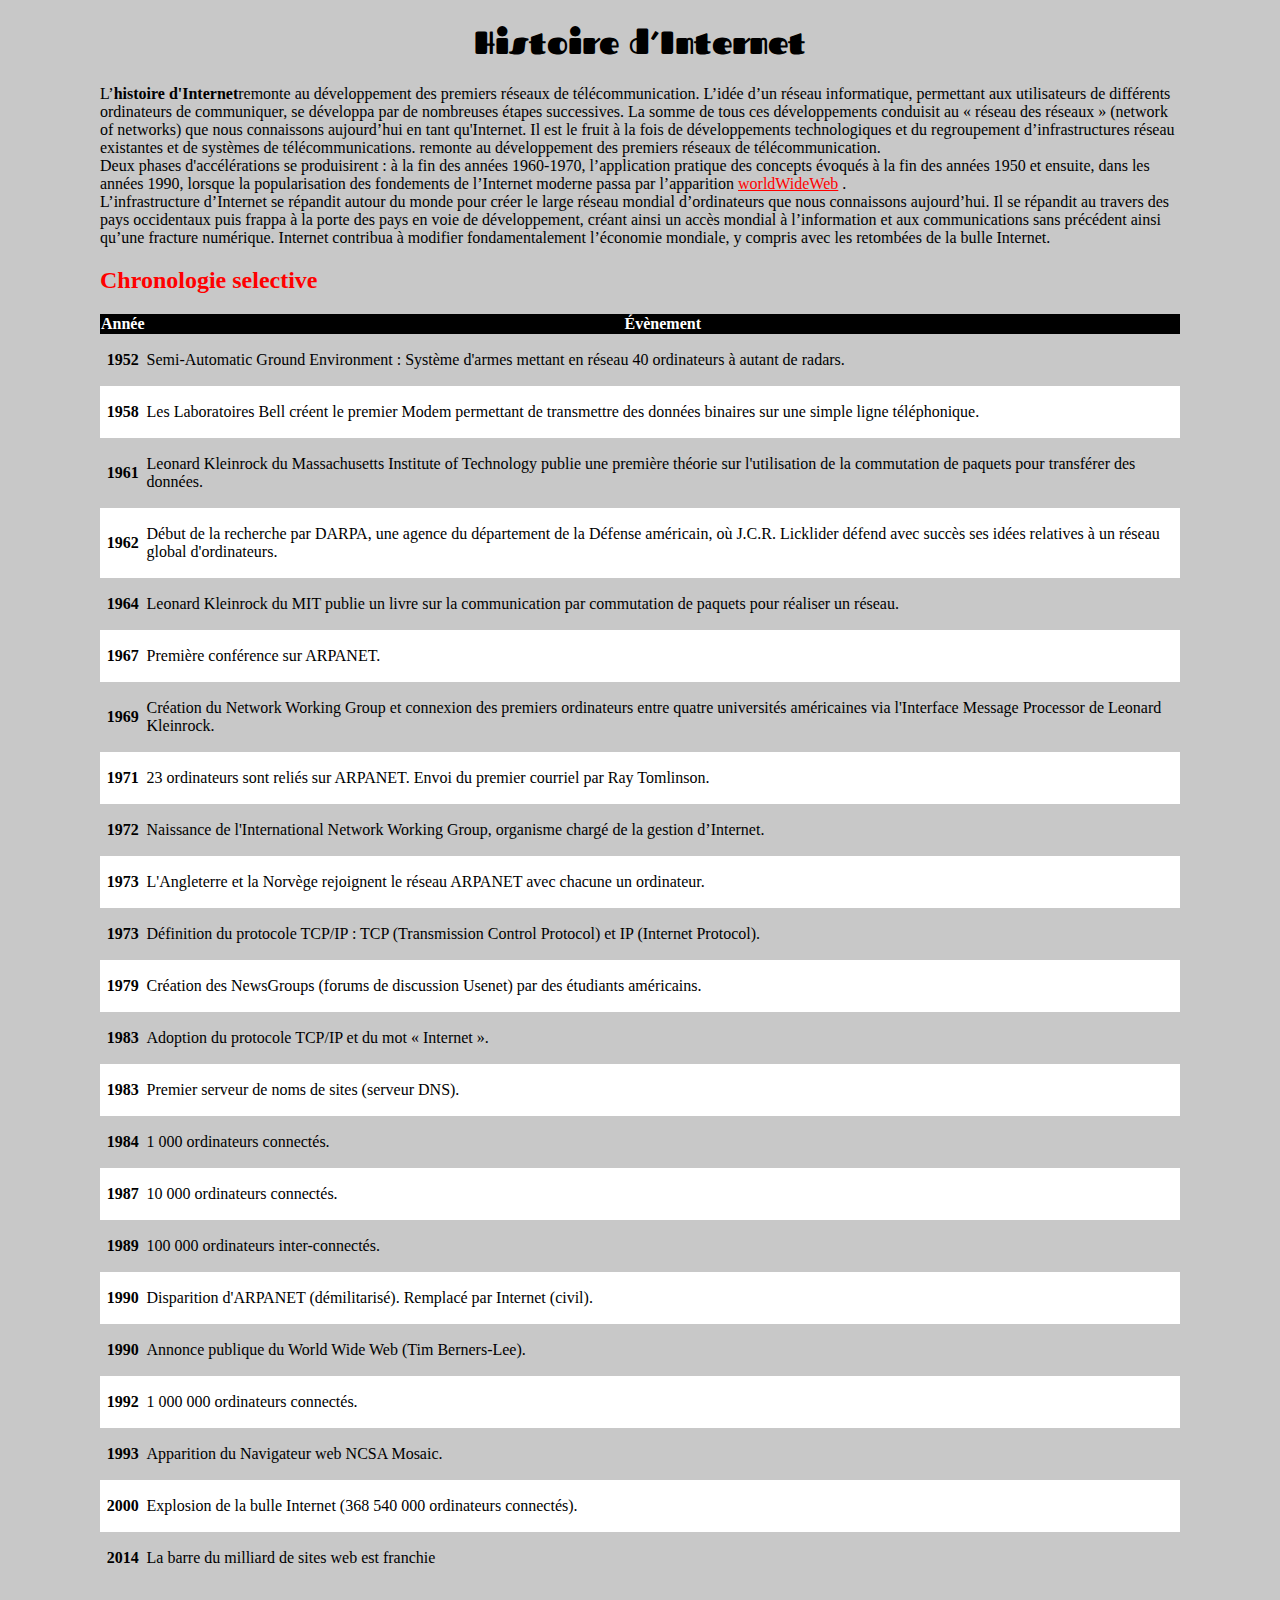
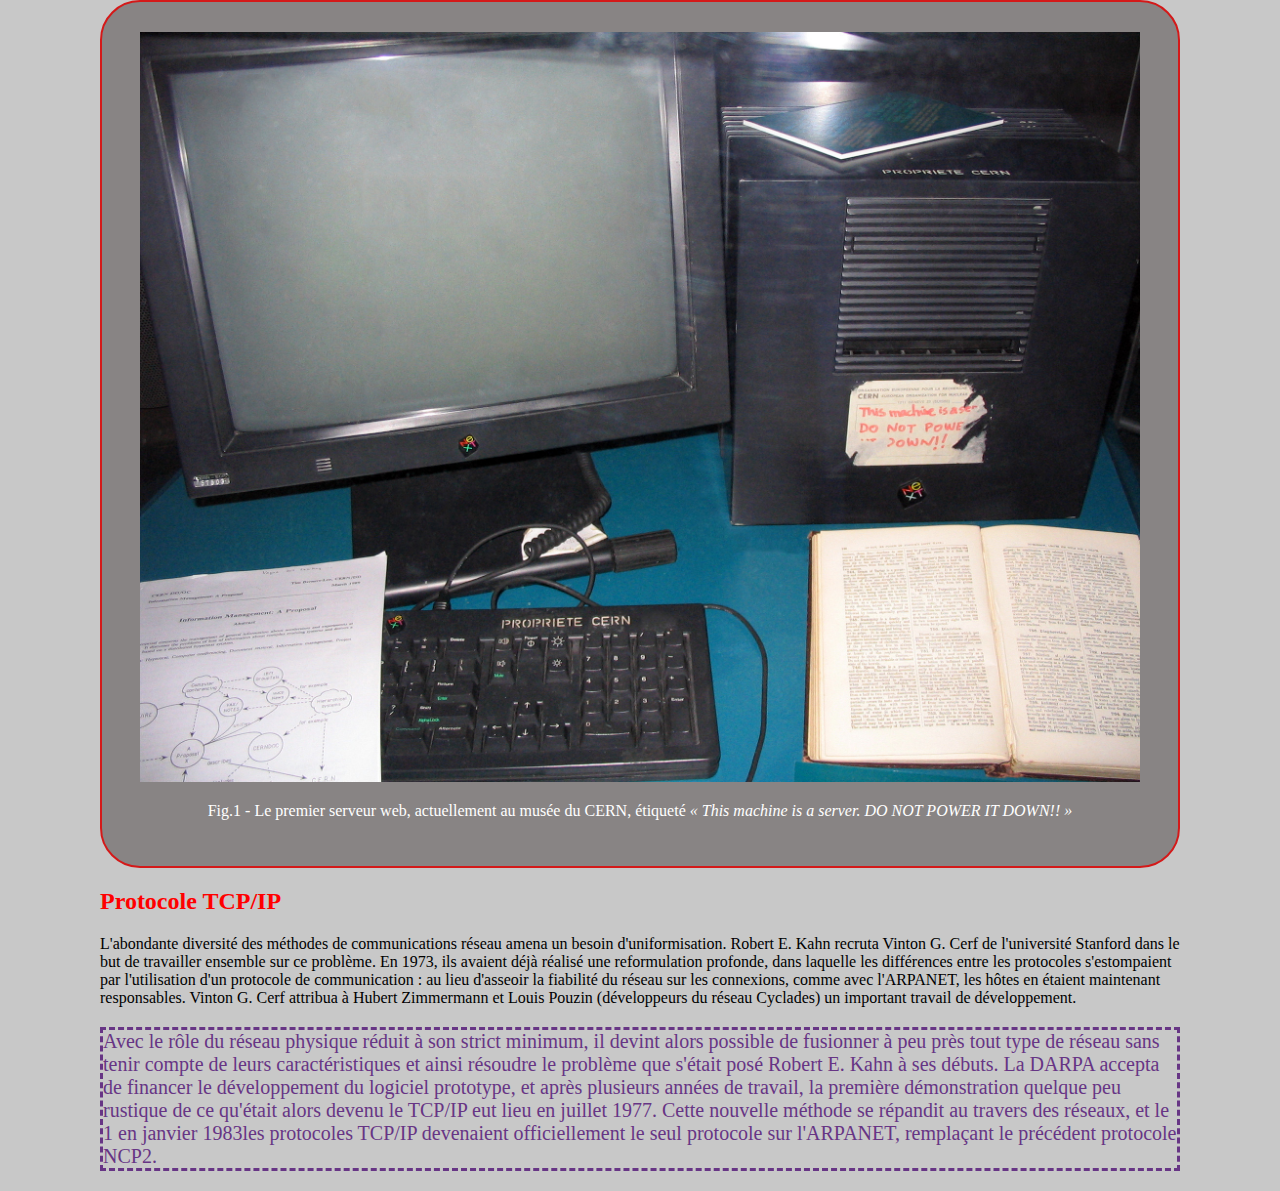
<file: TP1/index.html>
<!DOCTYPE html>
<style>
@import url('https://fonts.googleapis.com/css2?family=Fascinate&display=swap');
</style>
<head>
    <title>Histoire internet</title>
</head>
<link rel="stylesheet" href="style1.css">
<body class="body">

    <h1 class="titre">Histoire d’Internet</h1>
    <p>
        L’<strong>histoire d'Internet</strong>remonte au développement des premiers réseaux de télécommunication.
            L’idée d’un réseau informatique, permettant aux utilisateurs de différents ordinateurs de
            communiquer, se développa par de nombreuses étapes successives. La somme de tous ces
            développements conduisit au « réseau des réseaux » (network of networks) que nous
            connaissons aujourd’hui en tant qu'Internet. Il est le fruit à la fois de développements
            technologiques et du regroupement d’infrastructures réseau existantes et de systèmes de
            télécommunications. remonte au développement des premiers réseaux de télécommunication.</br>

            Deux phases d'accélérations se produisirent : à la fin des années 1960-1970, l’application
            pratique des concepts évoqués à la fin des années 1950 et ensuite, dans les années 1990,
            lorsque la popularisation des fondements de l’Internet moderne passa par l’apparition <a class="www" href=worldWideWeb.html>worldWideWeb</a> 
            .</br>

            L’infrastructure d’Internet se répandit autour du monde pour créer le large réseau mondial
            d’ordinateurs que nous connaissons aujourd’hui. Il se répandit au travers des pays occidentaux
            puis frappa à la porte des pays en voie de développement, créant ainsi un accès mondial à
            l’information et aux communications sans précédent ainsi qu’une fracture numérique. Internet
            contribua à modifier fondamentalement l’économie mondiale, y compris avec les retombées de
            la bulle Internet.
            </p>
            <h2 class="titre2">Chronologie selective</h2>
            <table >
                <thead class="entete">
                  <th>Année</th>
                  <th>Évènement</th>
                </thead>
                <tbody>
                  <tr>
                    <th>1952</th>
                    <td>
                      <p>
                        Semi-Automatic Ground Environment : Système d'armes mettant en
                        réseau 40 ordinateurs à autant de radars.
                      </p>
                    </td>
                  </tr>
                  <tr>
                    <th>1958</th>
                    <td>
                      <p>
                        Les Laboratoires Bell créent le premier Modem permettant de
                        transmettre des données binaires sur une simple ligne
                        téléphonique.
                      </p>
                    </td>
                  </tr>
                  <tr>
                    <th>1961</th>
                    <td>
                      <p>
                        Leonard Kleinrock du Massachusetts Institute of Technology publie
                        une première théorie sur l'utilisation de la commutation de
                        paquets pour transférer des données.
                      </p>
                    </td>
                  </tr>
                  <tr>
                    <th>1962</th>
                    <td>
                      <p>
                        Début de la recherche par DARPA, une agence du département de la
                        Défense américain, où J.C.R. Licklider défend avec succès ses
                        idées relatives à un réseau global d'ordinateurs.
                      </p>
                    </td>
                  </tr>
                  <tr>
                    <th>1964</th>
                    <td>
                      <p>
                        Leonard Kleinrock du MIT publie un livre sur la communication par
                        commutation de paquets pour réaliser un réseau.
                      </p>
                    </td>
                  </tr>
                  <tr>
                    <th>1967</th>
                    <td>
                      <p>Première conférence sur ARPANET.</p>
                    </td>
                  </tr>
                  <tr>
                    <th>1969</th>
                    <td>
                      <p>
                        Création du Network Working Group et connexion des premiers
                        ordinateurs entre quatre universités américaines via l'Interface
                        Message Processor de Leonard Kleinrock.
                      </p>
                    </td>
                  </tr>
                  <tr>
                    <th>1971</th>
                    <td>
                      <p>
                        23 ordinateurs sont reliés sur ARPANET. Envoi du premier courriel
                        par Ray Tomlinson.
                      </p>
                    </td>
                  </tr>
                  <tr>
                    <th>1972</th>
                    <td>
                      <p>
                        Naissance de l'International Network Working Group, organisme
                        chargé de la gestion d’Internet.
                      </p>
                    </td>
                  </tr>
                  <tr>
                    <th>1973</th>
                    <td>
                      <p>
                        L'Angleterre et la Norvège rejoignent le réseau ARPANET avec
                        chacune un ordinateur.
                      </p>
                    </td>
                  </tr>
                  <tr>
                    <th>1973</th>
                    <td>
                      <p>
                        Définition du protocole TCP/IP : TCP (Transmission Control
                        Protocol) et IP (Internet Protocol).
                      </p>
                    </td>
                  </tr>
                  <tr>
                    <th>1979</th>
                    <td>
                      <p>
                        Création des NewsGroups (forums de discussion Usenet) par des
                        étudiants américains.
                      </p>
                    </td>
                  </tr>
                  <tr>
                    <th>1983</th>
                    <td>
                      <p>Adoption du protocole TCP/IP et du mot « Internet ».</p>
                    </td>
                  </tr>
                  <tr>
                    <th>1983</th>
                    <td>
                      <p>Premier serveur de noms de sites (serveur DNS).</p>
                    </td>
                  </tr>
                  <tr>
                    <th>1984</th>
                    <td>
                      <p>1 000 ordinateurs connectés.</p>
                    </td>
                  </tr>
                  <tr>
                    <th>1987</th>
                    <td>
                      <p>10 000 ordinateurs connectés.</p>
                    </td>
                  </tr>
                  <tr>
                    <th>1989</th>
                    <td>
                      <p>100 000 ordinateurs inter-connectés.</p>
                    </td>
                  </tr>
                  <tr>
                    <th>1990</th>
                    <td>
                      <p>
                        Disparition d'ARPANET (démilitarisé). Remplacé par Internet
                        (civil).
                      </p>
                    </td>
                  </tr>
                  <tr>
                    <th>1990</th>
                    <td>
                      <p>Annonce publique du World Wide Web (Tim Berners-Lee).</p>
                    </td>
                  </tr>
                  <tr>
                    <th>1992</th>
                    <td>
                      <p>1 000 000 ordinateurs connectés.</p>
                    </td>
                  </tr>
                  <tr>
                    <th>1993</th>
                    <td>
                      <p>Apparition du Navigateur web NCSA Mosaic.</p>
                    </td>
                  </tr>
                  <tr>
                    <th>2000</th>
                    <td>
                      <p>
                        Explosion de la bulle Internet (368 540 000 ordinateurs
                        connectés).
                      </p>
                    </td>
                  </tr>
                  <tr>
                    <th>2014</th>
                    <td>
                      <p>La barre du milliard de sites web est franchie</p>
                    </td>
                  </tr>
                </tbody>
              </table>

    </p>
    <div class="bloc">

    <img src="/photos/Copie de web-server.jpg" width="1000" alt="photo ordinateur">
    <p>Fig.1 - Le premier serveur web, actuellement au musée du CERN, étiqueté <em>« This machine is a
        server. DO NOT POWER IT DOWN!! »</em></p>
    </div>

    <h2 class="titre3">Protocole TCP/IP</h2>
<p>
    L'abondante diversité des méthodes de communications réseau amena un besoin
d'uniformisation. Robert E. Kahn recruta Vinton G. Cerf de l'université Stanford dans le but de
travailler ensemble sur ce problème. En 1973, ils avaient déjà réalisé une reformulation
profonde, dans laquelle les différences entre les protocoles s'estompaient par l'utilisation d'un
protocole de communication : au lieu d'asseoir la fiabilité du réseau sur les connexions, comme
avec l'ARPANET, les hôtes en étaient maintenant responsables. Vinton G. Cerf attribua à
Hubert Zimmermann et Louis Pouzin (développeurs du réseau Cyclades) un important travail de
développement.</p>
<p class="bordure">
Avec le rôle du réseau physique réduit à son strict minimum, il devint alors possible de
fusionner à peu près tout type de réseau sans tenir compte de leurs caractéristiques et ainsi
résoudre le problème que s'était posé Robert E. Kahn à ses débuts. La DARPA accepta de
financer le développement du logiciel prototype, et après plusieurs années de travail, la
première démonstration quelque peu rustique de ce qu'était alors devenu le TCP/IP eut lieu en
juillet 1977. Cette nouvelle méthode se répandit au travers des réseaux, et le 1
en janvier 1983les protocoles TCP/IP devenaient officiellement le seul protocole sur l'ARPANET, remplaçant le
précédent protocole NCP2.
</p>


    

</body>
</file>
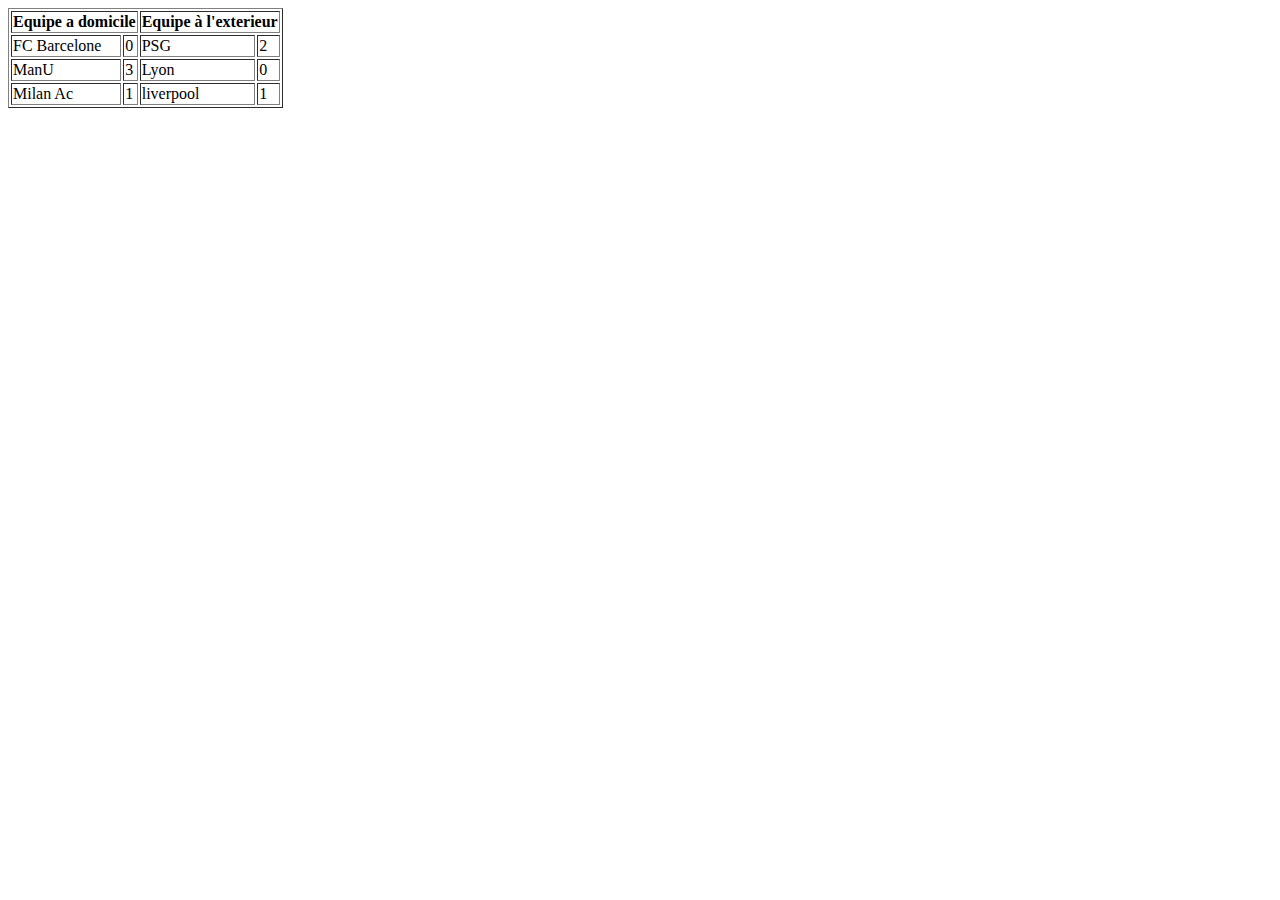
<file: Exercices/foot.html>
<!DOCTYPE html>
<head>
    <title>Scorefoot</title>
</head>

    
    <table border="1">
        <thead>
            <!-- tr= la premiere ligne -->
            <tr>
                <!-- th cologne en gras -->
                <th colspan="2" >Equipe a domicile</th>
                <th colspan="2">Equipe à l'exterieur</th>
            </tr>
        </thead>
       <tbody>
          <tr>
            <td>FC Barcelone</td>
            <td>0</td>
            <td>PSG</td>
            <td>2</td>
          </tr>
          <tr>
            <td>ManU</td>
            <td>3</td>
            <td>Lyon</td>
            <td>0</td>
          </tr>
          <tr>
            <td>Milan Ac</td>
            <td>1</td>
            <td>liverpool</td>
            <td>1</td>
          </tr>
       </tbody>
    </table>
</body>
</file>
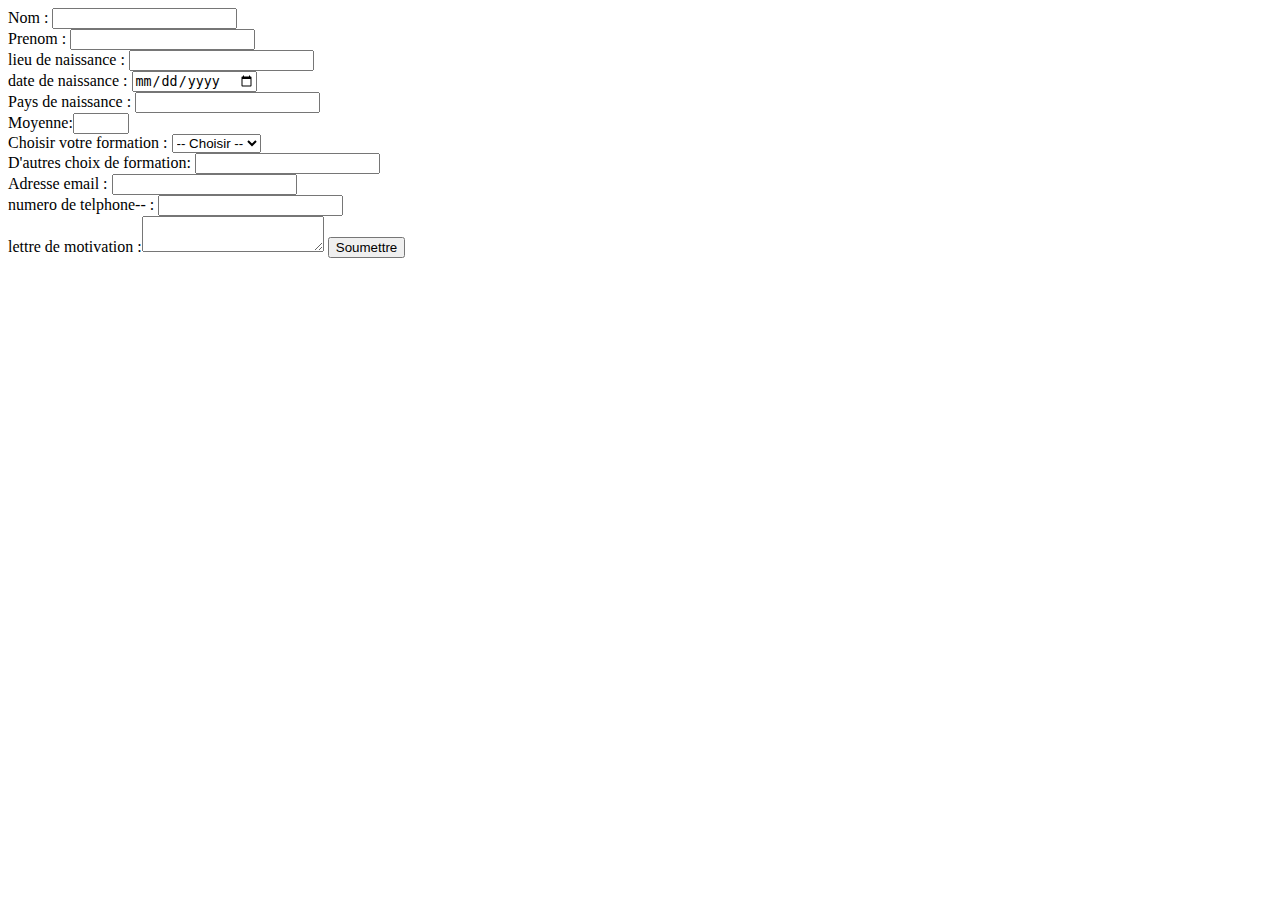
<file: Exercices/formulaire.html>
<!DOCTYPE html>
<head>
    <title>Fiche d'inscription</title>
</head>
<body>
    <form>
        <!-- Nom -->
        <label for="nom">Nom : </label><input type="text" id="nom" /><br />
        <!-- Prenom -->
        <label for="prenom">Prenom : </label><input type="text" id="prenom" /><br />
        <!--lieu de naissance-->
        <label for="lieu">lieu de naissance : </label><input type="text" id="lieu" /><br />
        <!--date de naissance-->
        <label for="date de naissance">date de naissance : </label><input type="date" id="date de naissance" /><br />
        <!--Pays d'origine-->
        <label for="pays">Pays de naissance : </label><input type="text" id="pays" /><br />
        <!--Moyenne obtenue au Bac-->
        <label for="moyenne">Moyenne:</label><input min="0"max=20 type="number"id="moyenne"/><br />
       
        <!-- Formation -->
        <label for="formation">Choisir votre formation : </label>
        <select id="formation">
            <option value="">-- Choisir --</option>
            <option value="Bac S">Bac S</option>
            <option value="Bac lettre">Bac lettre</option>

        </select><br />
        <!--D'autres choix de foramtion-->
        <label for="formation">D'autres choix de formation: </label><input type="text" id="formation" /><br />
         <!-- Adresse email -->
        <!-- chris@gmail -->
        <label for="email">Adresse email : </label><input type="email" id="email" /><br />
        <!--numero de telphone-->
        <label for="numero">numero de telphone-- : </label><input type="number" id="numero" /><br />

        <!-- lettre de motivation -->
        
        <label for="LM">lettre de motivation :</label><textarea  id="LM"></textarea>
        <input type="submit" value="Soumettre">
    </form>
</body>
</file>
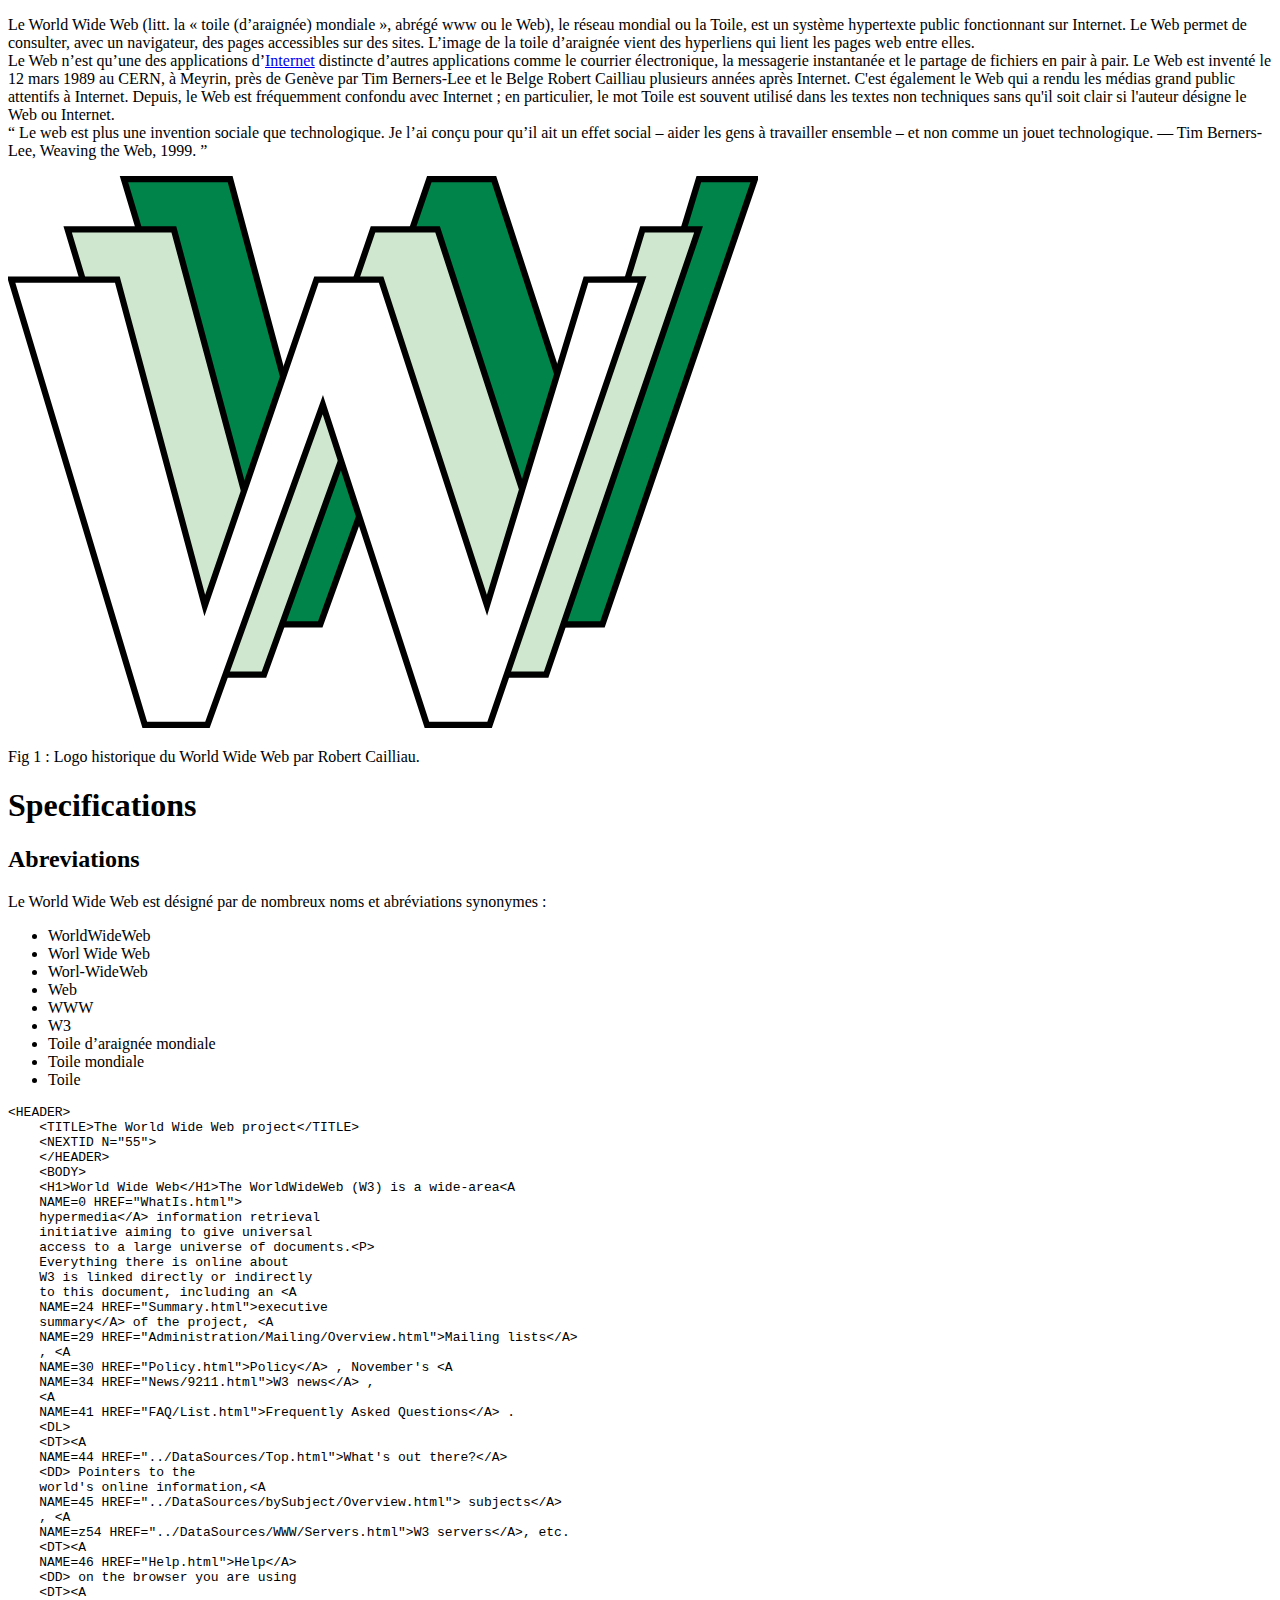
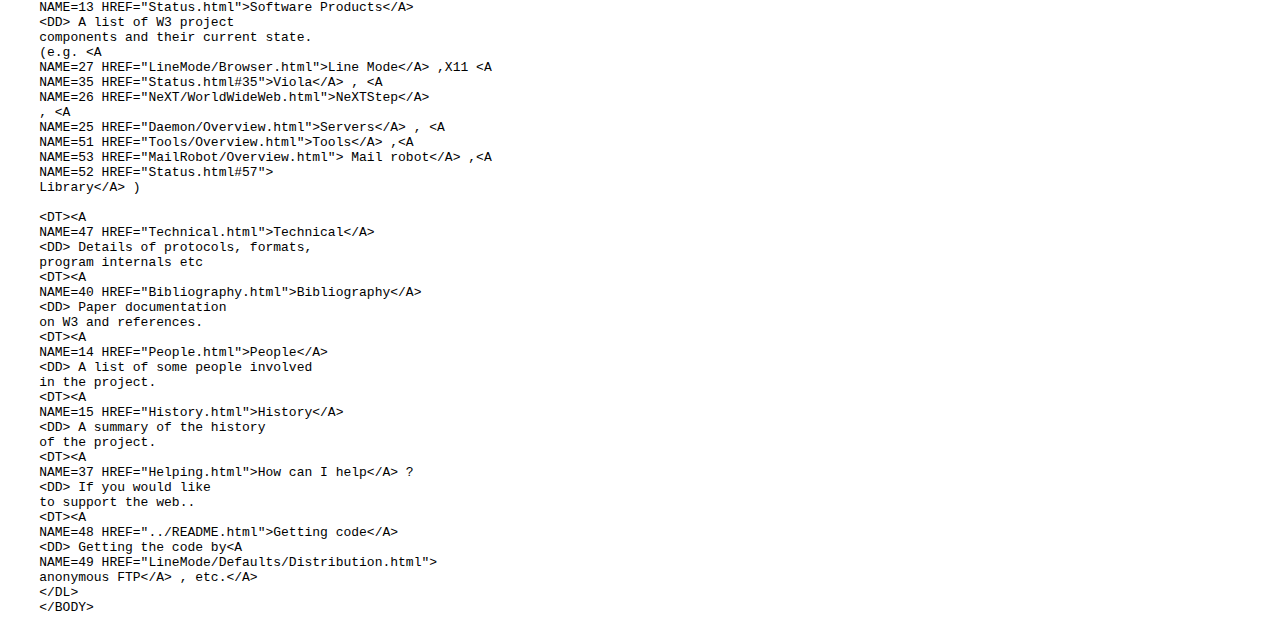
<file: TP1/worldWideWeb.html>
<!DOCTYPE html>
<head>
    <title>Word wide web</title>
</head>
<body>
    <p>
    Le World Wide Web (litt. la « toile (d’araignée) mondiale », abrégé www ou le Web), le réseau
    mondial ou la Toile, est un système hypertexte public fonctionnant sur Internet. Le Web permet
    de consulter, avec un navigateur, des pages accessibles sur des sites. L’image de la toile
    d’araignée vient des hyperliens qui lient les pages web entre elles.</br>
    Le Web n’est qu’une des applications d’<a href="index.html">Internet</a> distincte
    d’autres applications comme le courrier électronique, la messagerie instantanée et le partage
    de fichiers en pair à pair. Le Web est inventé le 12 mars 1989 au CERN, à Meyrin, près de
    Genève par Tim Berners-Lee et le Belge Robert Cailliau plusieurs années après Internet. C'est
    également le Web qui a rendu les médias grand public attentifs à Internet. Depuis, le Web est
    fréquemment confondu avec Internet ; en particulier, le mot Toile est souvent utilisé dans les
    textes non techniques sans qu'il soit clair si l'auteur désigne le Web ou Internet.  </br>

    <q>
        Le web est plus une invention sociale que technologique. Je l’ai conçu pour qu’il ait un
effet social – aider les gens à travailler ensemble – et non comme un jouet
technologique. — Tim Berners-Lee, Weaving the Web, 1999.
    </q></p>
    <div class="blo">

    <img src="/photos/word.svg" width="750" alt="photo word">
    <p>
        Fig 1 : Logo historique du World Wide Web par Robert Cailliau.
    
</p>
</div>
<h1>Specifications</h1>
<h2>Abreviations</h2>
<p>
    Le World Wide Web est désigné par de nombreux noms et abréviations synonymes :
    <ul>
 <li>WorldWideWeb</li>
<li>Worl Wide Web</li>
<li>Worl-WideWeb</li>
<li>Web</li>
<li>WWW</li>
<li>W3</li>
<li>Toile d’araignée mondiale</li>
<li>Toile mondiale</li>
<li>Toile</li>

    </ul>
</p>
<pre>
&lt;HEADER&gt;
    &lt;TITLE&gt;The World Wide Web project&lt;/TITLE&gt;
    &lt;NEXTID N="55"&gt;
    &lt;/HEADER&gt;
    &lt;BODY&gt;
    &lt;H1&gt;World Wide Web&lt;/H1&gt;The WorldWideWeb (W3) is a wide-area&lt;A
    NAME=0 HREF="WhatIs.html"&gt;
    hypermedia&lt;/A&gt; information retrieval
    initiative aiming to give universal
    access to a large universe of documents.&lt;P&gt;
    Everything there is online about
    W3 is linked directly or indirectly
    to this document, including an &lt;A
    NAME=24 HREF="Summary.html"&gt;executive
    summary&lt;/A&gt; of the project, &lt;A
    NAME=29 HREF="Administration/Mailing/Overview.html"&gt;Mailing lists&lt;/A&gt;
    , &lt;A
    NAME=30 HREF="Policy.html"&gt;Policy&lt;/A&gt; , November's &lt;A
    NAME=34 HREF="News/9211.html"&gt;W3 news&lt;/A&gt; ,
    &lt;A
    NAME=41 HREF="FAQ/List.html"&gt;Frequently Asked Questions&lt;/A&gt; .
    &lt;DL&gt;
    &lt;DT&gt;&lt;A
    NAME=44 HREF="../DataSources/Top.html"&gt;What's out there?&lt;/A&gt;
    &lt;DD&gt; Pointers to the
    world's online information,&lt;A
    NAME=45 HREF="../DataSources/bySubject/Overview.html"&gt; subjects&lt;/A&gt;
    , &lt;A
    NAME=z54 HREF="../DataSources/WWW/Servers.html"&gt;W3 servers&lt;/A&gt;, etc.
    &lt;DT&gt;&lt;A
    NAME=46 HREF="Help.html"&gt;Help&lt;/A&gt;
    &lt;DD&gt; on the browser you are using
    &lt;DT&gt;&lt;A
    NAME=13 HREF="Status.html"&gt;Software Products&lt;/A&gt;
    &lt;DD&gt; A list of W3 project
    components and their current state.
    (e.g. &lt;A
    NAME=27 HREF="LineMode/Browser.html"&gt;Line Mode&lt;/A&gt; ,X11 &lt;A
    NAME=35 HREF="Status.html#35"&gt;Viola&lt;/A&gt; , &lt;A
    NAME=26 HREF="NeXT/WorldWideWeb.html"&gt;NeXTStep&lt;/A&gt;
    , &lt;A
    NAME=25 HREF="Daemon/Overview.html"&gt;Servers&lt;/A&gt; , &lt;A
    NAME=51 HREF="Tools/Overview.html"&gt;Tools&lt;/A&gt; ,&lt;A
    NAME=53 HREF="MailRobot/Overview.html"&gt; Mail robot&lt;/A&gt; ,&lt;A
    NAME=52 HREF="Status.html#57"&gt;
    Library&lt;/A&gt; )
    
    &lt;DT&gt;&lt;A
    NAME=47 HREF="Technical.html"&gt;Technical&lt;/A&gt;
    &lt;DD&gt; Details of protocols, formats,
    program internals etc
    &lt;DT&gt;&lt;A
    NAME=40 HREF="Bibliography.html"&gt;Bibliography&lt;/A&gt;
    &lt;DD&gt; Paper documentation
    on W3 and references.
    &lt;DT&gt;&lt;A
    NAME=14 HREF="People.html"&gt;People&lt;/A&gt;
    &lt;DD&gt; A list of some people involved
    in the project.
    &lt;DT&gt;&lt;A
    NAME=15 HREF="History.html"&gt;History&lt;/A&gt;
    &lt;DD&gt; A summary of the history
    of the project.
    &lt;DT&gt;&lt;A
    NAME=37 HREF="Helping.html"&gt;How can I help&lt;/A&gt; ?
    &lt;DD&gt; If you would like
    to support the web..
    &lt;DT&gt;&lt;A
    NAME=48 HREF="../README.html"&gt;Getting code&lt;/A&gt;
    &lt;DD&gt; Getting the code by&lt;A
    NAME=49 HREF="LineMode/Defaults/Distribution.html"&gt;
    anonymous FTP&lt;/A&gt; , etc.&lt;/A&gt;
    &lt;/DL&gt;
    &lt;/BODY&gt;
</pre>
</body>
</file>
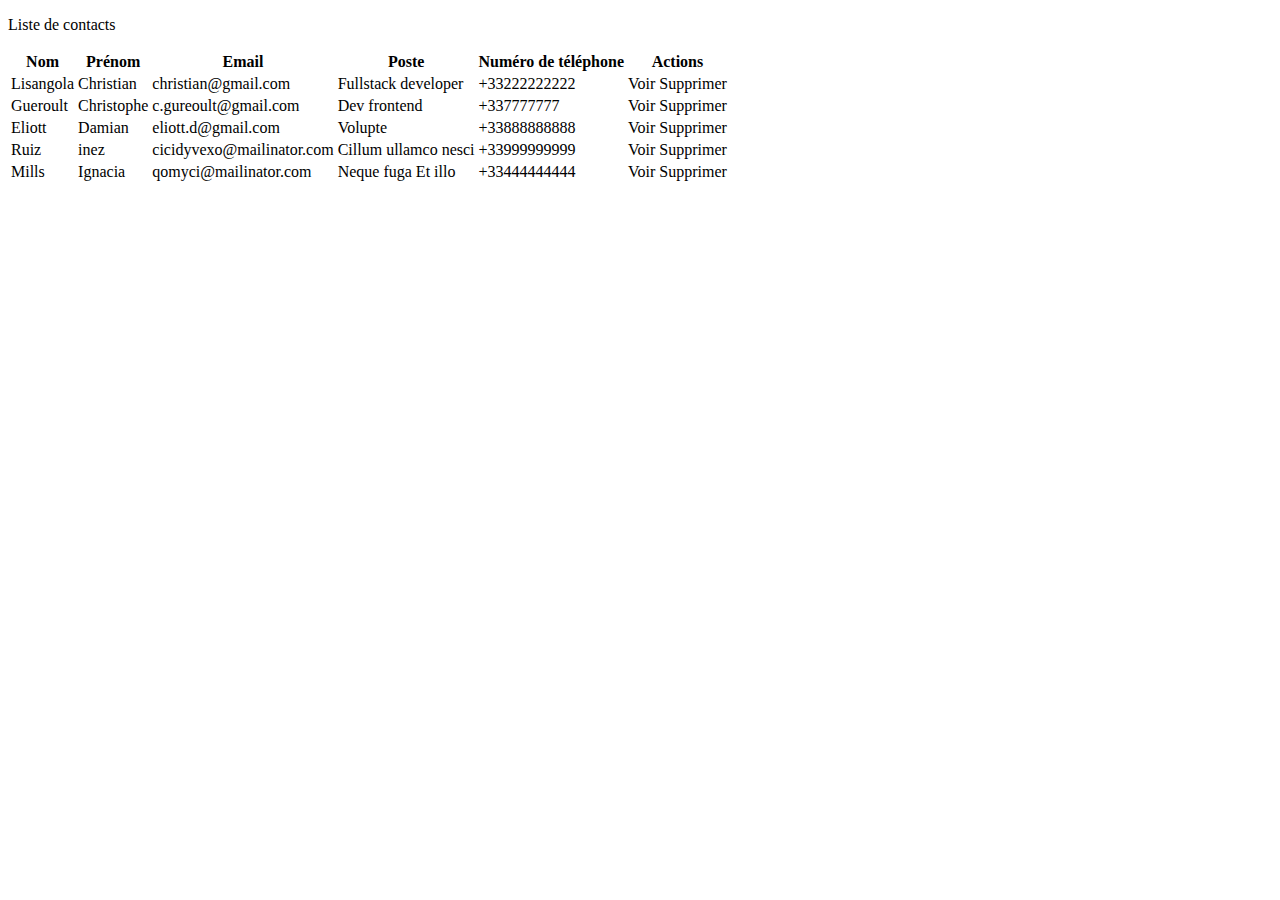
<file: TP2/contact.html>
<!DOCTYPE html>

<link rel="stylesheet" href="style1.css">
<p>Liste de contacts</p>
    <table>
        <thead >
            <tr>
                <th>Nom</th>
                <th>Prénom</th>
                <th>Email</th>
                <th>Poste</th>
                <th>Numéro de téléphone</th>
                <th colspan="2">Actions</th>
            </tr>
        </thead>
        <tbody>
            <tr>
                <td>Lisangola</td>
                <td>Christian</td>
                <td>christian@gmail.com</td>
                <td>Fullstack developer</td>
                <td>+33222222222</td>
                <td>Voir</td>
                <td>Supprimer</td>
            </tr>
            <tr>
                <td>Gueroult</td>
                <td>Christophe</td>
                <td>c.gureoult@gmail.com</td>
                <td>Dev frontend</td>
                <td>+337777777</td>
                <td>Voir</td>
                <td>Supprimer</td>
            </tr>
            <tr>
                <td>Eliott</td>
                <td>Damian</td>
                <td>eliott.d@gmail.com</td>
                <td>Volupte</td>
                <td>+33888888888</td>
                <td>Voir</td>
                <td>Supprimer</td>
            </tr>
            <tr>
                <td>Ruiz</td>
                <td>inez</td>
                <td>cicidyvexo@mailinator.com</td>
                <td>Cillum ullamco nesci</td>
                <td>+33999999999</td>
                <td>Voir</td>
                <td>Supprimer</td>
            </tr>
            <tr>
                <td>Mills</td>
                <td>Ignacia</td>
                <td>qomyci@mailinator.com</td>
                <td>Neque fuga Et illo</td>
                <td>+33444444444</td>
                <td>Voir</td>
                <td>Supprimer</td>
            </tr>
        </tbody>
    </table>
</file>
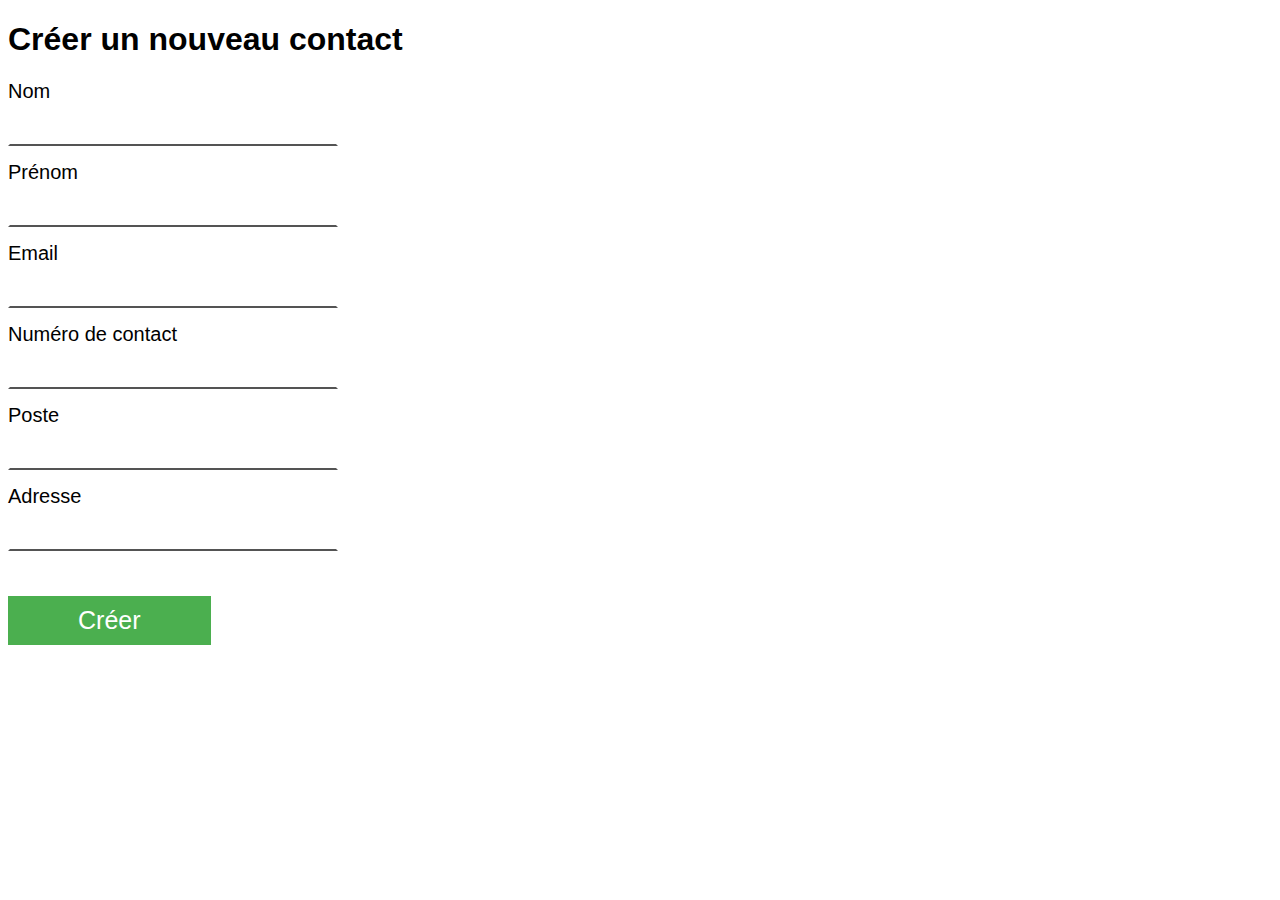
<file: TP2/formulaire.html>
<!DOCTYPE html>
<!-- lien de l'exo https://drive.google.com/drive/folders/1hp8O2WiOEl6cVla5E8v4HUJOtW-fqTB4?usp=sharing -->
<html>
<head>
    <title>Créer un nouveau contact</title>
    <link rel="stylesheet" href="design.css">
</head>

<body>
        <h1 class="main-title">Créer un nouveau contact</h1>
        <form class="formulaire">
            <div>
                <label for="nom">Nom</label>
            </div>
            <div>
                <input class="input" type="text" id="nom" /></div>
            <div>
                <label for="prenom">Prénom</label>
            </div>
            <div>
                <input class="input" type="text" id="prenom" />
            </div>
            <div>
                <label  for="email">Email</label>
            </div>
            <div>
                <input class="input" type="text" id="email" />
            </div>
            <div>
                <label for="tel">Numéro de contact</label>
            </div>
            <div>
                <input class="input" type="number" id="tel" />
            </div>
            <div>
                <label for="code-postal">Poste</label>
            </div>
            <div>
                <input class="input" type="number" id="code-postal" />
            </div>
            <div>
                <label for="adresse">Adresse</label>
            </div>
            <div>
                <input class="input" type="text" id="adresse" />
            </div>
            <div>
                <input class="submit" type="submit" value="Créer">
            </div>

        </form>
    </div>
</body>
</html>
</file>
<file: TP1/style1.css>
.titre{
    font-family: 'Fascinate', cursive;
    text-align: center;
}
.body{
    background-color:#C8C8C8;
    margin-top: 20px;
    margin-bottom: 20px;
    margin-left: 100px;
    margin-right: 100px;
}
.titre2{
    color: red;
}
.www{
    color: red;
}

.entete{
    background-color: black;
    color: white;
    
}
table{
    border-spacing: 0;
}

{
  background: #EEEEEE
}
tbody > tr:nth-child(even)
{
  background: #fff
}

.bloc{ 
    border:2px solid #d41919;
    border-radius: 40px;
    background-color: rgb(136, 132, 132);
    color: #fff;
    text-align: center;

  padding: 30px;
}
.titre3{
    color: red;
}
.bordure{
    border: dashed rgb(103, 53, 133);
    color:rgb(103, 53, 133) ;
    font-size: 20px;

}
</file>
<file: TP2/style1.css>
.entete{
 
}
</file>
<file: TP2/design.css>
@import url('https://fonts.googleapis.com/css2?family=Nunito:ital,wght@0,200;0,300;0,400;0,500;1,200;1,300;1,400&family=Open+Sans:wght@300&family=Roboto:wght@100&display=swap');
.main-title{
    font-family:'Trebuchet MS', 'Lucida Sans Unicode', 'Lucida Grande', 'Lucida Sans', Arial, sans-serif;
}

.submit{
    background-color: #4baf4f;
    border :#4baf4f;
    color : #fff;
    margin-top: 30px;
    padding-top: 10px ;
    padding-bottom: 10px;
    padding-left: 70px;
    padding-right: 70px;
    font-family: 'Trebuchet MS', 'Lucida Sans Unicode', 'Lucida Grande', 'Lucida Sans', Arial, sans-serif;
    font-size: 25px;
}


.formulaire{
    font-family: 'Trebuchet MS', 'Lucida Sans Unicode', 'Lucida Grande', 'Lucida Sans', Arial, sans-serif;
    font-size: 20px;
}

.input{
    border-top-color:transparent;
    border-left-color: transparent;
    border-right-color: transparent;
    border-bottom-color: #000;
    margin-right: 250px;
    margin-top : 8px;
    margin-bottom: 15px;
    font-size: 25px;
}
</file>
